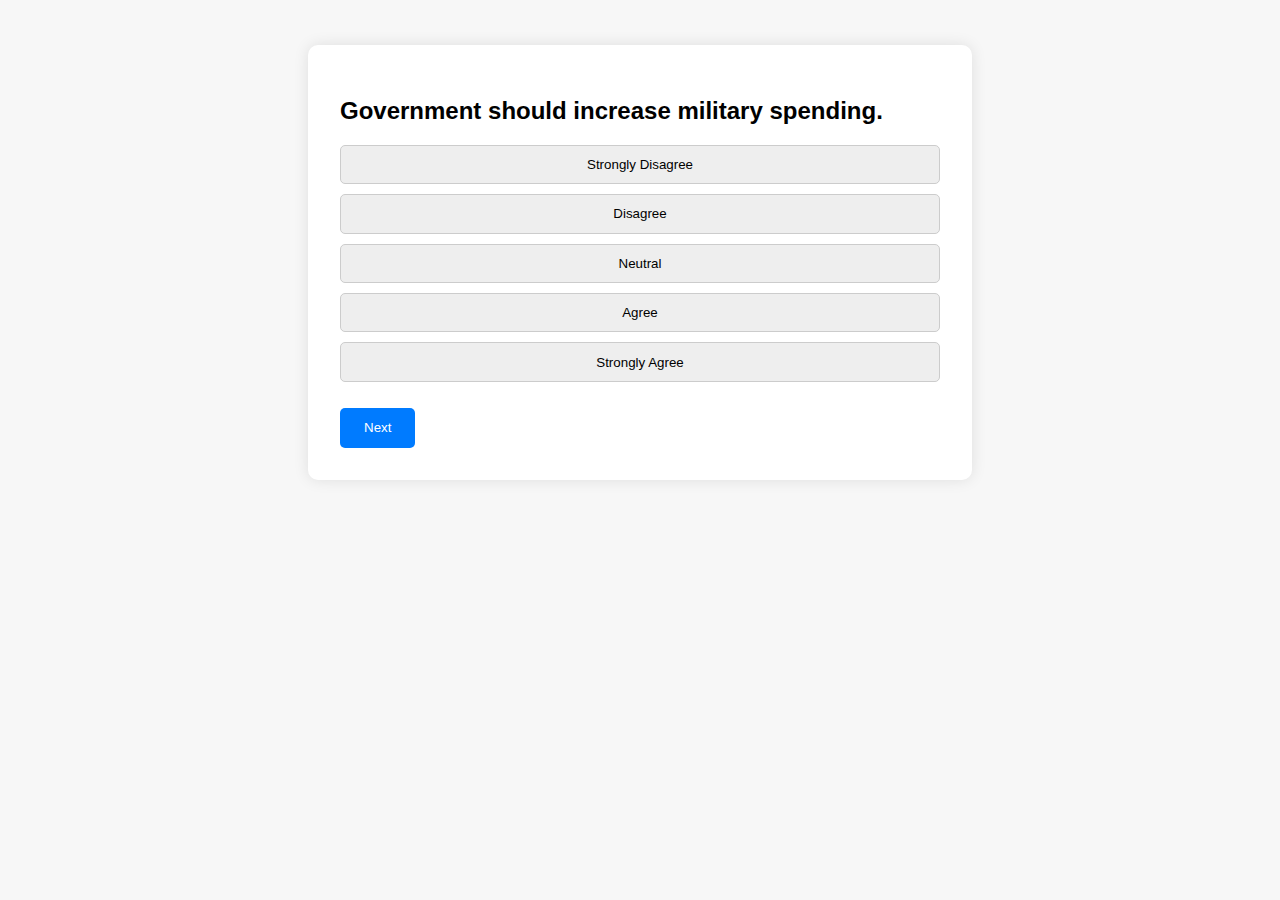
<file: questions.html>
<!DOCTYPE html>
<html lang="en">
<head>
  <meta charset="UTF-8" />
  <meta name="viewport" content="width=device-width, initial-scale=1.0"/>
  <title>Vote Compass – Questions</title>
  <link rel="stylesheet" href="style.css" />
</head>
<body>
  <div class="container" id="quiz-container">
    <h2 id="question"></h2>
    <div id="options"></div>
    <button id="nextBtn">Next</button>
  </div>
  <script src="script.js"></script>
</body>
</html>
</file>
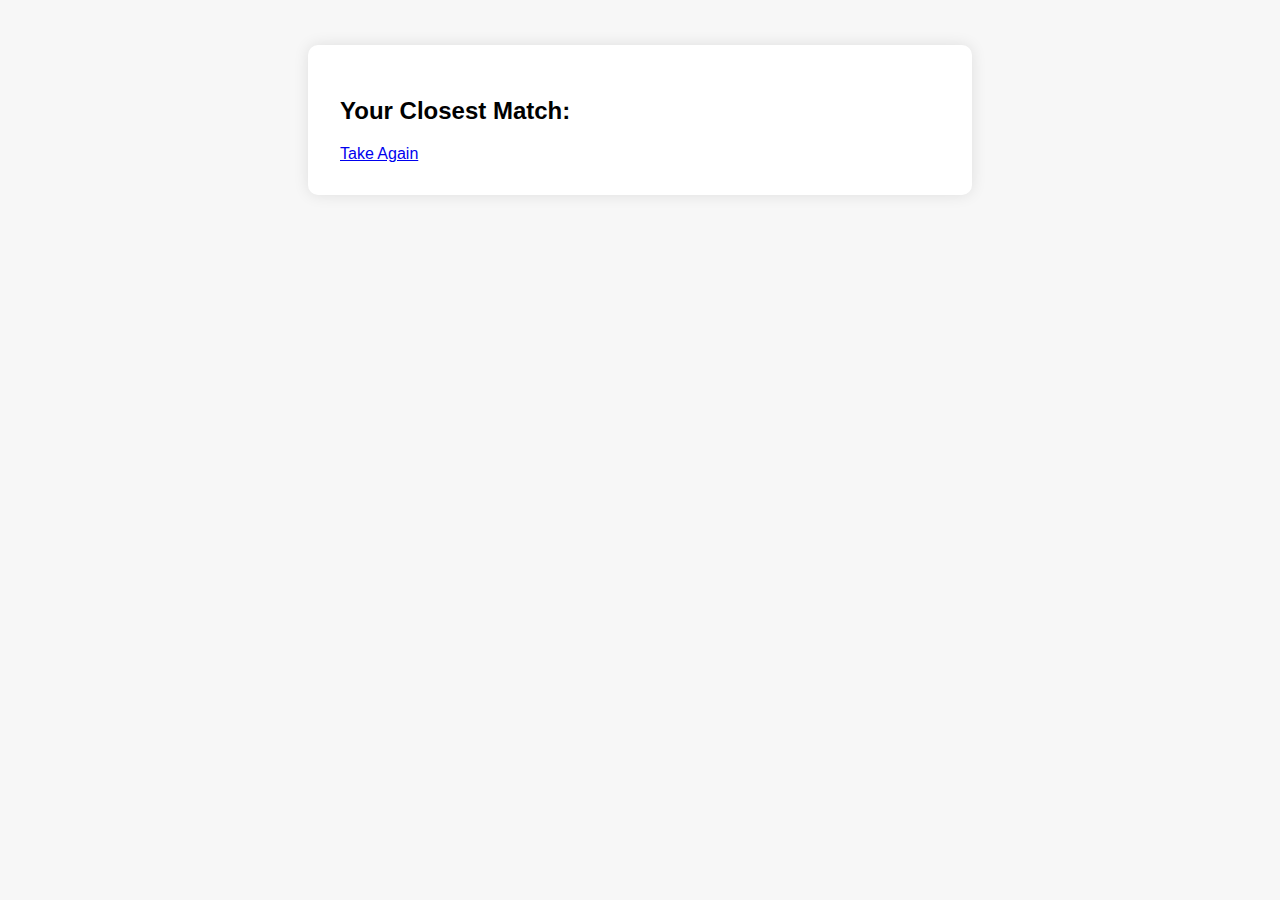
<file: results.html>
<!DOCTYPE html>
<html lang="en">
<head>
  <meta charset="UTF-8" />
  <meta name="viewport" content="width=device-width, initial-scale=1.0"/>
  <title>Your Results</title>
  <link rel="stylesheet" href="style.css" />
</head>
<body>
  <div class="container">
    <h2>Your Closest Match:</h2>
    <div id="result"></div>
    <a href="index.html">Take Again</a>
  </div>
  <script>
    const userScores = JSON.parse(localStorage.getItem("userScores"));
    const parties = {
      BJP: [3, 4, 2, 5, 1],
      Congress: [1, 2, 4, 1, 5],
      AAP: [2, 2, 3, 3, 4]
    };

    function compare(user, partyScores) {
      return Object.entries(partyScores).map(([party, scores]) => {
        const diff = scores.reduce((acc, val, i) => acc + Math.abs(val - user[i]), 0);
        return { party, score: diff };
      }).sort((a, b) => a.score - b.score)[0].party;
    }

    const match = compare(userScores, parties);
    document.getElementById("result").innerText = match;
  </script>
</body>
</html>
</file>
<file: style.css>
body {
  font-family: Arial, sans-serif;
  background: #f7f7f7;
  margin: 0;
  padding: 0;
}
.container {
  max-width: 600px;
  margin: 5vh auto;
  background: white;
  padding: 2rem;
  border-radius: 10px;
  box-shadow: 0 0 15px rgba(0,0,0,0.1);
}
.start-btn, #nextBtn {
  background: #007BFF;
  color: white;
  padding: 0.8rem 1.5rem;
  border: none;
  border-radius: 5px;
  text-decoration: none;
  cursor: pointer;
  display: inline-block;
  margin-top: 1rem;
}
#options button {
  display: block;
  margin: 10px 0;
  width: 100%;
  padding: 0.7rem;
  border: 1px solid #ccc;
  background: #eee;
  cursor: pointer;
  border-radius: 5px;
}
</file>
